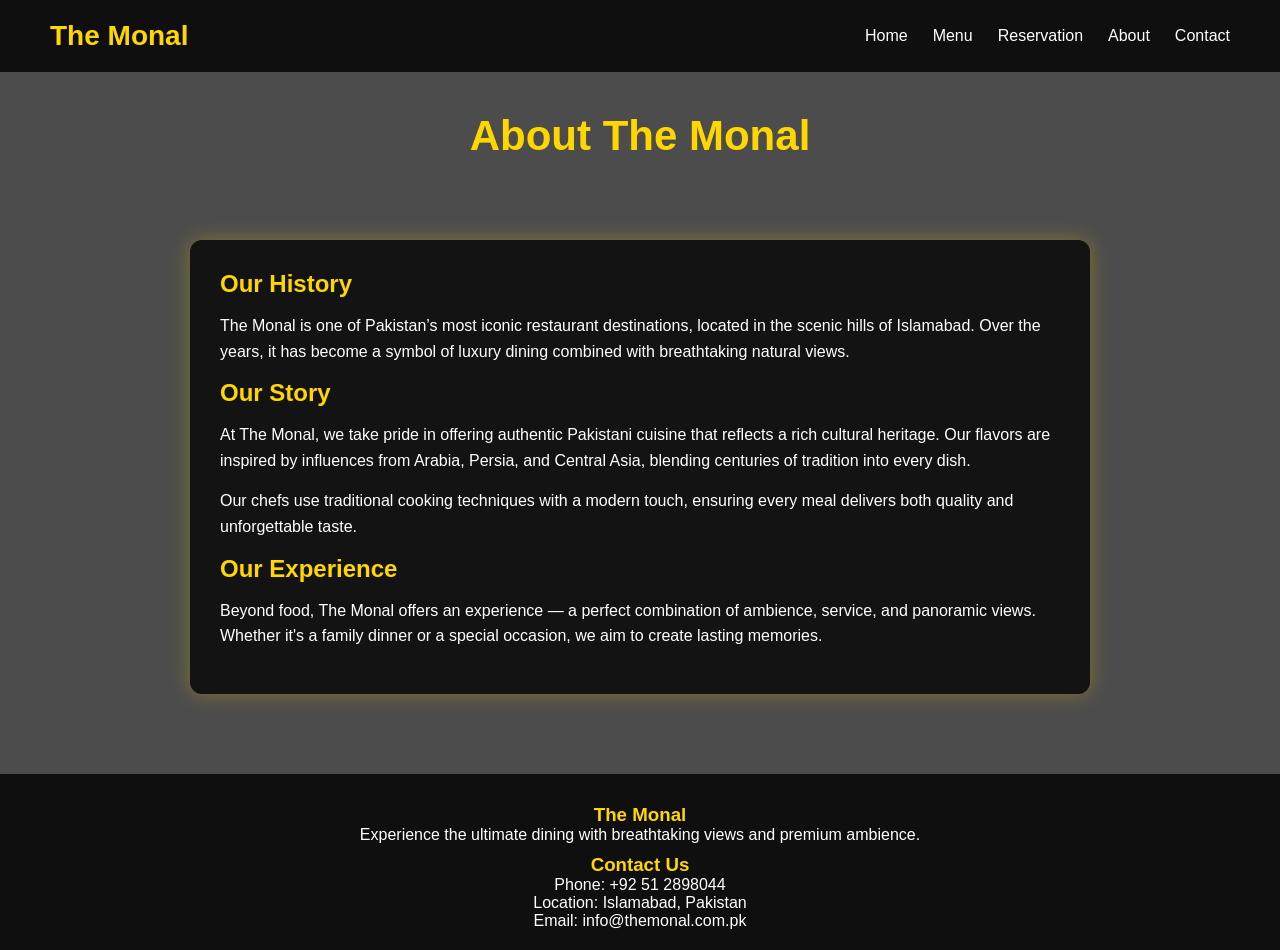
<file: about.html>
<!DOCTYPE html>
<html lang="en">

<head>
    <meta charset="UTF-8">
    <meta name="viewport" content="width=device-width, initial-scale=1.0">
    <title>About - The Monal</title>

    <style>
        * {
            margin: 0;
            padding: 0;
            box-sizing: border-box;
            font-family: 'Segoe UI', sans-serif;
        }

        body {
            background: linear-gradient(rgba(0, 0, 0, 0.7), rgba(0, 0, 0, 0.7)),
                url('https://images.unsplash.com/photo-1414235077428-338989a2e8c0');
            background-size: cover;
            background-position: center;
            color: white;
        }

        header {
            display: flex;
            justify-content: space-between;
            align-items: center;
            padding: 20px 50px;
            background: rgba(0, 0, 0, 0.8);
        }

        .logo {
            font-size: 28px;
            font-weight: bold;
            color: gold;
        }

        nav ul {
            display: flex;
            list-style: none;
        }

        nav ul li {
            margin-left: 25px;
        }

        nav ul li a {
            text-decoration: none;
            color: white;
            transition: 0.3s;
        }

        nav ul li a:hover {
            color: gold;
        }

        .about-h1 {
            text-align: center;
            margin: 40px 0;
            font-size: 42px;
            color: gold;
        }

        .about-section {
            padding: 40px 20px;
        }

        .container {
            max-width: 900px;
            margin: auto;
            background: rgba(0, 0, 0, 0.75);
            padding: 30px;
            border-radius: 12px;
            box-shadow: 0 0 20px rgba(255, 215, 0, 0.3);
        }

        .about-text h2 {
            margin-bottom: 15px;
            color: gold;
        }

        .about-text p {
            margin-bottom: 15px;
            line-height: 1.6;
        }

        footer {
            margin-top: 40px;
            background: rgba(0, 0, 0, 0.8);
            padding: 20px;
            text-align: center;
        }

        footer h3 {
            color: gold;
            margin-top: 10px;
        }

        @media (max-width: 600px) {
            header {
                flex-direction: column;
            }

            nav ul {
                margin-top: 10px;
            }

            .about-h1 {
                font-size: 28px;
            }
        }
    </style>

</head>

<body>

    <header>
        <div class="logo">The Monal</div>
        <nav>
            <ul>
                <li><a href="index.html">Home</a></li>
                <li><a href="menu.html">Menu</a></li>
                <li><a href="reservation.html">Reservation</a></li>
                <li><a href="about.html">About</a></li>
                <li><a href="contact.html">Contact</a></li>
            </ul>
        </nav>
    </header>

    <h1 class="about-h1">About The Monal</h1>

    <section class="about-section">
        <div class="container">
            <div class="about-text">

                <h2>Our History</h2>
                <p>
                    The Monal is one of Pakistan’s most iconic restaurant destinations, located in the scenic hills of
                    Islamabad.
                    Over the years, it has become a symbol of luxury dining combined with breathtaking natural views.
                </p>

                <h2>Our Story</h2>
                <p>
                    At The Monal, we take pride in offering authentic Pakistani cuisine that reflects a rich cultural
                    heritage.
                    Our flavors are inspired by influences from Arabia, Persia, and Central Asia, blending centuries of
                    tradition
                    into every dish.
                </p>

                <p>
                    Our chefs use traditional cooking techniques with a modern touch, ensuring every meal delivers both
                    quality
                    and unforgettable taste.
                </p>

                <h2>Our Experience</h2>
                <p>
                    Beyond food, The Monal offers an experience — a perfect combination of ambience, service, and
                    panoramic
                    views. Whether it's a family dinner or a special occasion, we aim to create lasting memories.
                </p>

            </div>
        </div>
    </section>

    <footer>
        <h3>The Monal</h3>
        <p>Experience the ultimate dining with breathtaking views and premium ambience.</p>

        <h3>Contact Us</h3>
        <p>Phone: +92 51 2898044</p>
        <p>Location: Islamabad, Pakistan</p>
        <p>Email: info@themonal.com.pk</p>
    </footer>

</body>

</html>
</file>
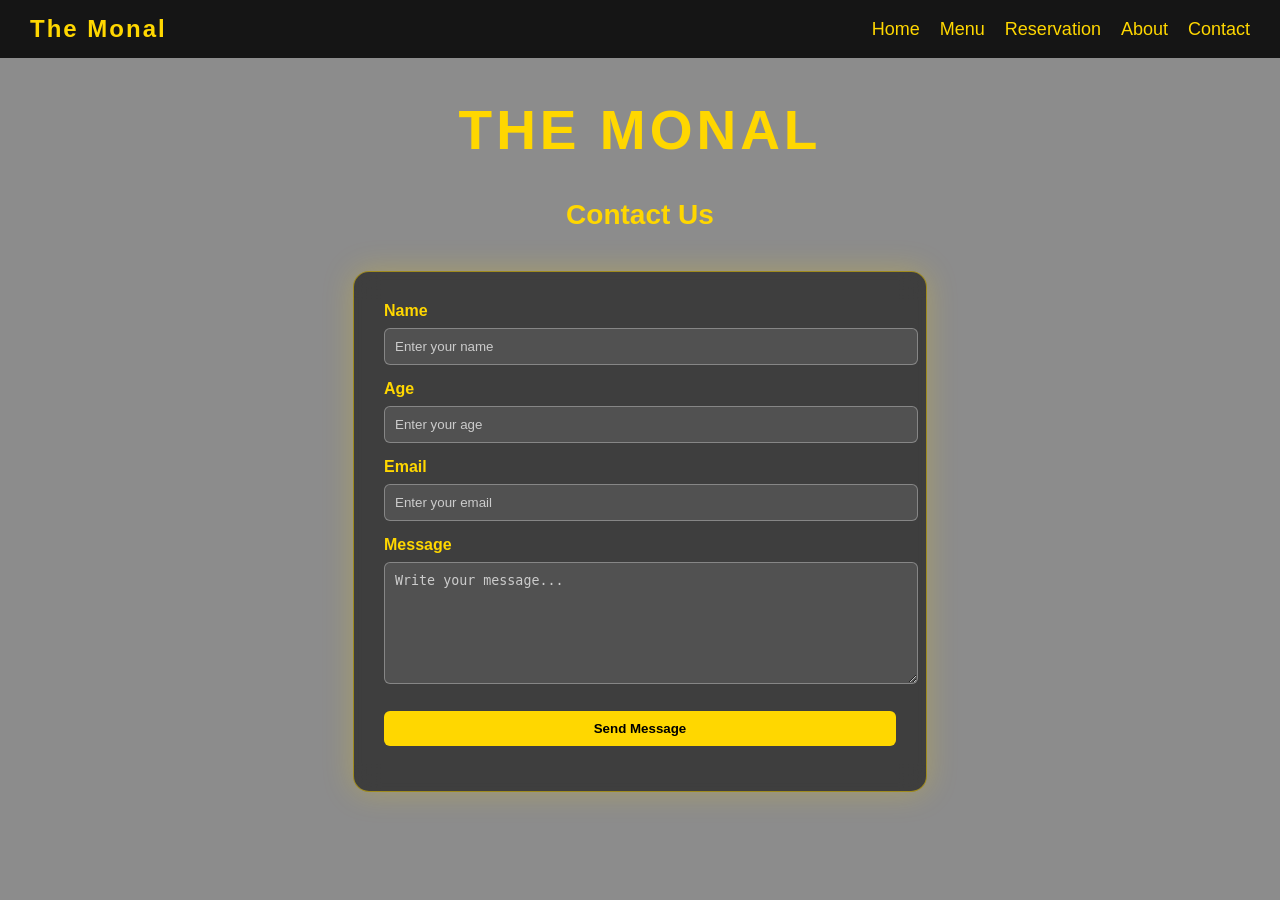
<file: contact.html>
<!DOCTYPE html>
<html lang="en">

<head>
    <meta charset="UTF-8">
    <meta name="viewport" content="width=device-width, initial-scale=1.0">
    <title>The Monal - Contact</title>

    <style>
        /* BACKGROUND */
        body {
            margin: 0;
            font-family: Arial, sans-serif;

            background:
                linear-gradient(rgba(0, 0, 0, 0.45), rgba(0, 0, 0, 0.45)),
                url("https://images.unsplash.com/photo-1501785888041-af3ef285b470");

            background-size: cover;
            background-position: center;
            background-repeat: no-repeat;
            background-attachment: fixed;

            color: white;
        }

        /* HEADER NAVBAR (SAME STYLE AS MENU PAGE) */
        header {
            display: flex;
            justify-content: space-between;
            align-items: center;
            background-color: rgba(0, 0, 0, 0.85);
            padding: 15px 30px;
        }

        /* LOGO */
        .logo {
            font-size: 24px;
            font-weight: bold;
            color: gold;
            letter-spacing: 2px;
        }

        /* NAV LINKS */
        nav ul {
            list-style: none;
            display: flex;
            margin: 0;
            padding: 0;
        }

        nav ul li {
            margin-left: 20px;
        }

        nav ul li a {
            text-decoration: none;
            color: gold;
            font-size: 18px;
            transition: 0.3s;
        }

        nav ul li a:hover {
            color: white;
        }

        /* HEADINGS */
        .main-heading {
            text-align: center;
            font-size: 55px;
            margin-top: 40px;
            color: gold;
            letter-spacing: 4px;
        }

        .sub-heading {
            text-align: center;
            font-size: 28px;
            color: gold;
            margin-top: 10px;
        }

        /* CONTACT BOX */
        .contact-box {
            width: 40%;
            margin: 40px auto;
            padding: 30px;

            background: rgba(20, 20, 20, 0.65);
            backdrop-filter: blur(12px);

            border: 1px solid rgba(255, 215, 0, 0.5);
            border-radius: 16px;
            box-shadow: 0 0 30px rgba(255, 215, 0, 0.25);
        }

        /* FORM */
        label {
            color: gold;
            font-weight: bold;
        }

        input,
        textarea {
            width: 100%;
            padding: 10px;
            margin: 8px 0 15px 0;

            border-radius: 6px;
            border: 1px solid rgba(255, 255, 255, 0.3);

            background: rgba(255, 255, 255, 0.1);
            color: white;
        }

        input::placeholder,
        textarea::placeholder {
            color: #ccc;
        }

        textarea {
            height: 100px;
        }

        /* BUTTON */
        input[type="submit"] {
            background-color: gold;
            color: black;
            border: none;
            font-weight: bold;
            cursor: pointer;
            transition: 0.3s;
        }

        input[type="submit"]:hover {
            background-color: black;
            color: gold;
            border: 1px solid gold;
        }
    </style>
</head>

<body>

    <!-- NAVBAR (EXACT SAME STYLE AS YOUR MENU PAGE) -->
    <header>
        <div class="logo">The Monal</div>

        <nav>
            <ul>
                <li><a href="index.html">Home</a></li>
                <li><a href="menu.html">Menu</a></li>
                <li><a href="reservation.html">Reservation</a></li>
                <li><a href="about.html">About</a></li>
                <li><a href="contact.html">Contact</a></li>
            </ul>
        </nav>
    </header>

    <!-- CONTENT -->
    <h1 class="main-heading">THE MONAL</h1>
    <h2 class="sub-heading">Contact Us</h2>

    <div class="contact-box">
        <form>

            <label>Name</label>
            <input type="text" placeholder="Enter your name">

            <label>Age</label>
            <input type="text" placeholder="Enter your age">

            <label>Email</label>
            <input type="email" placeholder="Enter your email">

            <label>Message</label>
            <textarea placeholder="Write your message..."></textarea>

            <input type="submit" value="Send Message">

        </form>
    </div>

</body>

</html>
</file>
